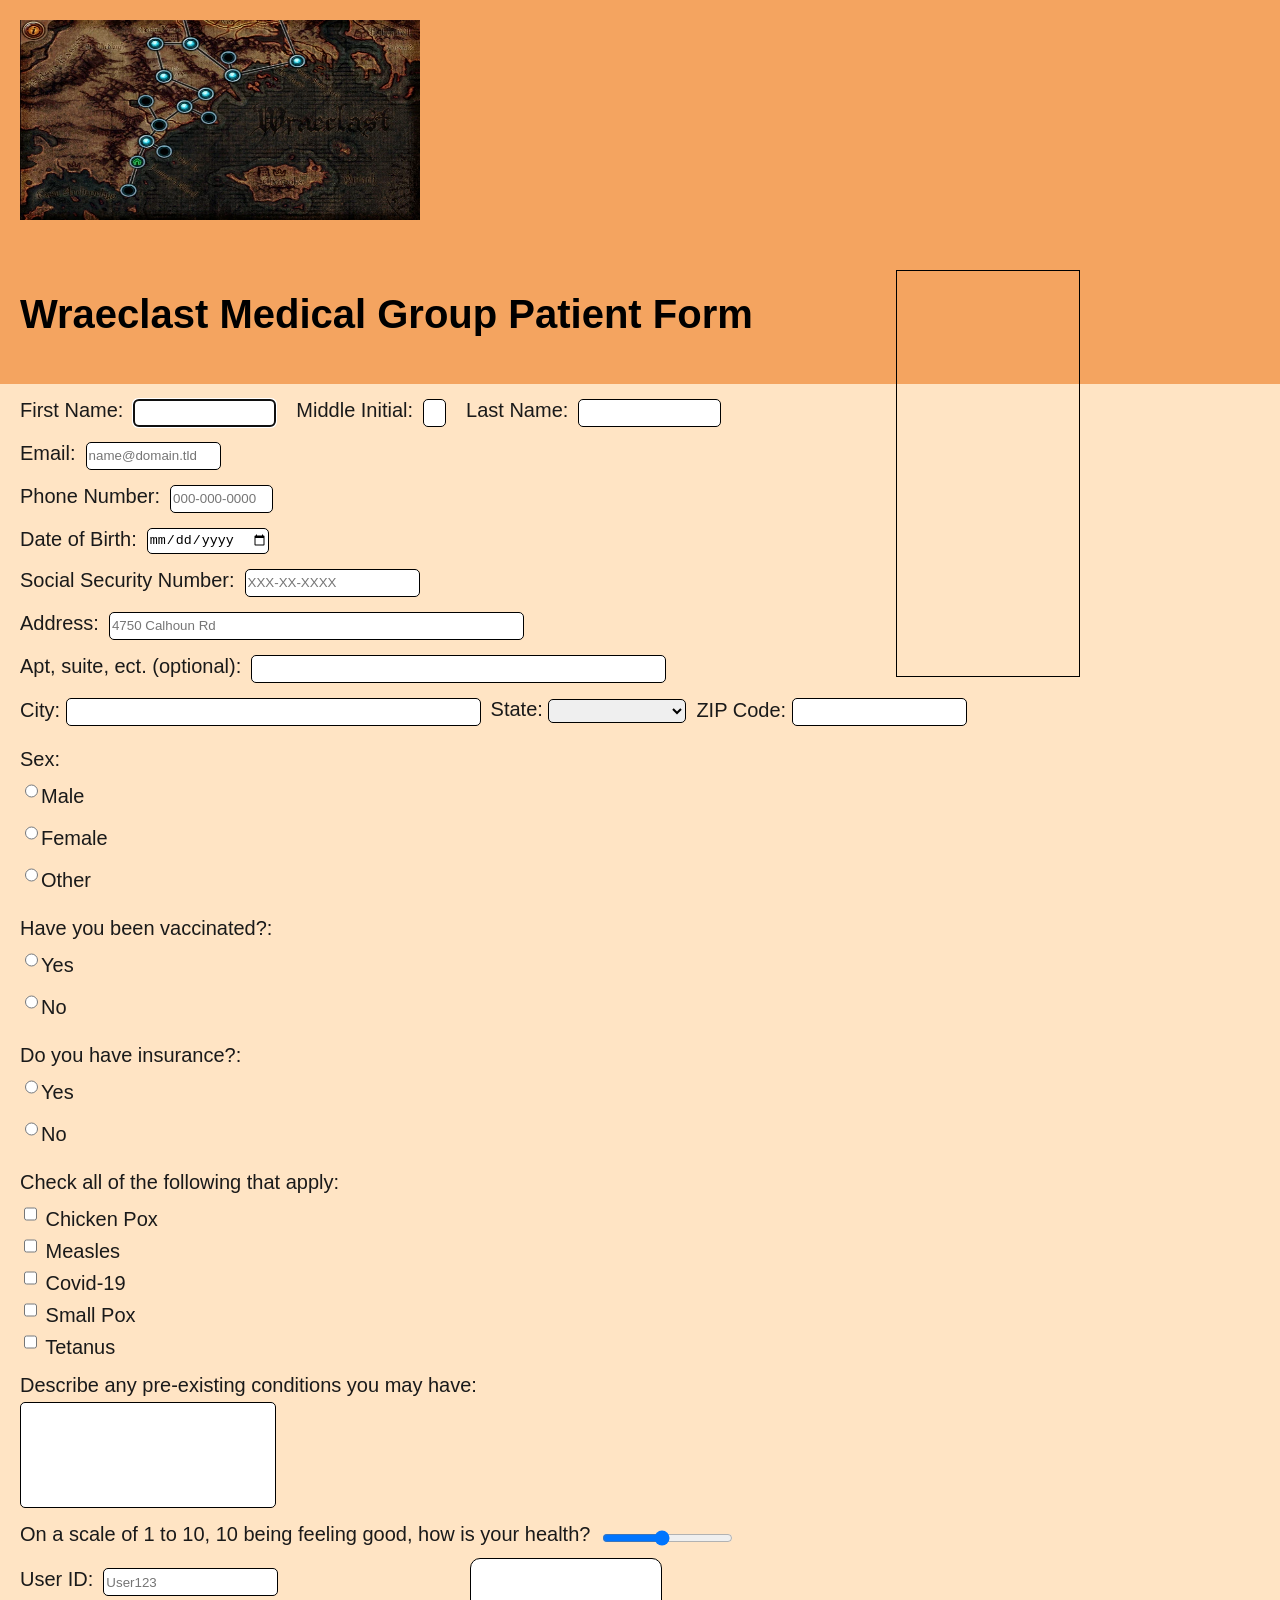
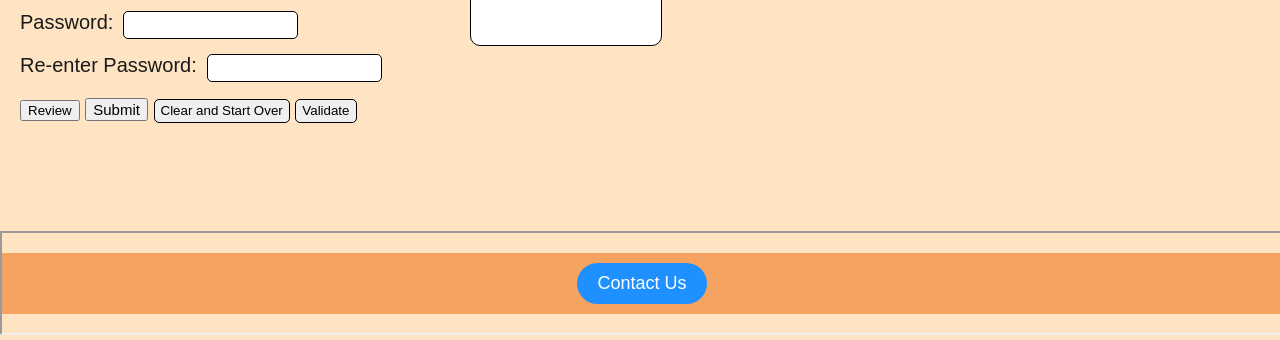
<file: index.html>
<!DOCTYPE html>
<!--
Name: Andrew Gibson
Name of file: index.html
Date Created: 09/01/2024
Date Late Edited: 11/06/2024
Description: This is the HTML code for a patient registration form for Wraeclast Medical Group
-->

<html lang="en">
<head>
  <meta charset="utf-8">
  <!-- Title -->
  <title>Wraeclast Medical Information Form</title>
  <meta content="Medical registration form, Medical forms, Information Form" name="keywords"/>
  <meta content="This document is for the patient to input their information for the Wraeclast Medical Group"
        name="description"/>
  <!-- Link to my css -->
  <link href='css/style.css' rel='stylesheet' type='text/css'/>
  <!-- Linking to my JavaScript -->
  <script src="js/app.js"></script>
</head>
<body onload="document.medicalRegistration.firstName.focus();">
<form name='medicalRegistration' onsubmit="reviewInput()" onreset="removeReview()" id="signup">
  <!-- Make a header, this header includes a table -->
  <header>
    <!-- Table for my logo and banner -->
    <table class="my-table">
      <tr>
        <td>
          <!-- Link to my company Logo -->
          <img alt="logo" height="200px" id="logo" src="wraeclast.png" width="400px">
        </td>
      </tr>
      <tr>
        <td class="header-content">
          <h1>Wraeclast Medical Group Patient Form</h1>
          <p id="date"></p>
        </td>
      </tr>
    </table>
  </header>

  <!-- Welcome message for cookies -->
  <div style="text-align: center;">
    <span id="welcome1"></span>
    <span id="welcome2"></span>
  </div>

  <!-- iframe container -->
  <div class = "iframe-container">
    <iframe class = "frame" src="https://poe.ninja/" frameborder="0"></iframe>
  </div>
  <div class="leftSpace">
    <!-- First name label and input-->
    <div class="flex topSpace">
      <div class="nameItems">
        <label for="firstName">First Name:</label>
        <input maxlength="30" id="firstName" size="16" type="text" name="first name" oninput="validateFirstName()" required/>
        <span class="error" id="firstName-error"></span>
      </div>

      <!-- Middle name label and input -->
      <div class="nameItems">
        <label for="middleInitial">Middle Initial:</label>
        <input maxlength="1" id="middleInitial" size="1" name="middle initial" type="text" oninput="validateMiddleInitial()" required/>
        <span class="error" id="middleInitial-error"></span>
      </div>

      <!-- Last name label and input -->
      <div class="nameItems">
        <label for="lastName">Last Name:</label>
        <input maxlength="30" id="lastName" size="16" type="text" name="last name" oninput="validateLastName()" required/>
        <span class="error" id="lastName-error"></span>
      </div>
    </div>

    <!-- Email label and input -->
    <div class="flex">
      <label for="email">Email:</label>
      <input name="email" id="email" type="email" size="15" placeholder="name@domain.tld" pattern="a-z0-9._%+-]+@[a-z0-9.-]+\.[a-z]{2-20}$"
             onblur="validateEmail()" required/>
      <span class="error" id="email-error"></span>
    </div>

    <!-- Phone number label and input -->
    <div class="flex">
      <label for="phoneNumber">Phone Number:</label>
      <input id="phoneNumber" size="11" type="tel" maxlength="12" name="phone number" placeholder="000-000-0000" pattern="[0-9]{3}-[0-9]{3}-[0-9]{4}"
             onblur="validatePhone()" required/>
      <span class="error" id="phoneNumber-error"></span>
    </div>

    <!-- DOB label and input -->
    <div class="flex">
      <label for="dateOfBirth">Date of Birth:</label>
      <input id="dateOfBirth" size="50" type="date" name="date of birth" onblur="validateDob()" required/>
      <span class="error" id="dob-error"></span>
    </div>

    <!-- SSN label and input, along with code to obscure the characters entered -->
    <div class="flex">
      <label for="ssn">Social Security Number:</label>
      <input id="ssn" minlength="9" maxlength="11" name="ssn" placeholder="XXX-XX-XXXX" type="password" onblur="validateSSN()" required/>
      <span class="error" id="ssn-error"></span>
    </div>

    <!-- Address label and input -->
    <div class="flex">
      <label for="address">Address:</label>
      <input maxlength="40" id="address" size="50" type="text" name="address" placeholder="4750 Calhoun Rd" onblur="validateAddress()" required/>
      <span class="error" id="address-error"></span>
    </div>

    <!-- Address line 2 label and input -->
    <div class="flex">
      <label for="aptNumber">Apt, suite, ect. (optional):</label>
      <input maxlength="30" id="aptNumber" size="50" type="text"/>
    </div>

    <!-- City label and input -->
    <div class="flex">
      <div class="locationItems">
        <label for="city">City:</label>
        <input id="city" maxlength="20" size="50" name="city" type="text" oninput="validateCity()" required/>
        <span class="error" id="city-error"></span>
      </div>

      <!-- State label and drop down box -->
      <div class="locationItems">
        <label for="state">State:</label>
        <select id="state" name="state" required>
          <option value=""></option>
          <option value="AL">Alabama</option>
          <option value="AK">Alaska</option>
          <option value="AZ">Arizona</option>
          <option value="AR">Arkansas</option>
          <option value="CA">California</option>
          <option value="CO">Colorado</option>
          <option value="CT">Connecticut</option>
          <option value="DE">Delaware</option>
          <option value="FL">Florida</option>
          <option value="GA">Georgia</option>
          <option value="HI">Hawaii</option>
          <option value="ID">Idaho</option>
          <option value="IL">Illinois</option>
          <option value="IN">Indiana</option>
          <option value="IA">Iowa</option>
          <option value="KS">Kansas</option>
          <option value="KY">Kentucky</option>
          <option value="LA">Louisiana</option>
          <option value="ME">Maine</option>
          <option value="MD">Maryland</option>
          <option value="MA">Massachusetts</option>
          <option value="MI">Michigan</option>
          <option value="MN">Minnesota</option>
          <option value="MS">Mississippi</option>
          <option value="MO">Missouri</option>
          <option value="MT">Montana</option>
          <option value="NE">Nebraska</option>
          <option value="NV">Nevada</option>
          <option value="NH">New Hampshire</option>
          <option value="NJ">New Jersey</option>
          <option value="NM">New Mexico</option>
          <option value="NY">New York</option>
          <option value="NC">North Carolina</option>
          <option value="ND">North Dakota</option>
          <option value="OH">Ohio</option>
          <option value="OK">Oklahoma</option>
          <option value="OR">Oregon</option>
          <option value="PA">Pennsylvania</option>
          <option value="RI">Rhode Island</option>
          <option value="SC">South Carolina</option>
          <option value="SD">South Dakota</option>
          <option value="TN">Tennessee</option>
          <option value="TX">Texas</option>
          <option value="UT">Utah</option>
          <option value="VT">Vermont</option>
          <option value="VA">Virginia</option>
          <option value="WA">Washington</option>
          <option value="WV">West Virginia</option>
          <option value="WI">Wisconsin</option>
          <option value="WY">Wyoming</option>
          <option value="DC">District of Columbia</option>
          <option value="PR">Puerto Rico</option>
        </select>
      </div>

      <!-- Zip code label and input -->
      <div class="locationItems">
        <label for="zip">ZIP Code:</label>
        <input id="zip" type="text" maxlength="5" pattern="[0-9]{5}" name="zip" onblur="validateZip()" required/>
        <span class="error" id="zip-error"></span>
      </div>
    </div>

    <!-- Radio buttons for the selection of the sex of the patient, allowing only one selection -->
    <div class="columnFlex">
      <label>Sex:</label>
      <div class="sexTypes topSpaceSmall">
        <span><label for="sex1"></label><input id="sex1" name="sex" type="radio" value="Male" required/>Male</span>
        <span><label for="sex2"></label><input id="sex2" name="sex" type="radio" value="Female" required/>Female</span>
        <span><label for="sex3"></label><input id="sex3" name="sex" type="radio" value="Other" required/>Other</span>
      </div>
    </div>

    <!-- Radio buttons for the selection of vaccination status, allowing only one selection -->
    <div class="columnFlex">
      <label>Have you been vaccinated?:</label>
      <div class="sexTypes topSpaceSmall">
        <span><label for="vaccinated1"></label><input id="vaccinated1" name="vaccinated" type="radio" value="yes" required/>Yes</span>
        <span><label for="vaccinated2"></label><input id="vaccinated2" name="vaccinated" type="radio" value="no" required/>No</span>
      </div>
    </div>

    <!-- Radio buttons for the selection of insurance coverage, allowing only one selection -->
    <div class="columnFlex">
      <label>Do you have insurance?:</label>
      <div class="sexTypes topSpaceSmall">
        <span><label for="insurance1"></label><input id="insurance1" name="insurance" type="radio" value="yes" required/>Yes</span>
        <span><label for="insurance2"></label><input id="insurance2" name="insurance" type="radio" value="no" required/>No</span>
      </div>
    </div>

    <!-- Check boxes for previous illness -->
    <div class="columnFlex">
      <label>Check all of the following that apply:</label>
      <div class="illnessTypes topSpaceSmall">
        <label><input id="illness1" type="checkbox" name="chickenpox" value="chickenpox"> Chicken Pox</label>
        <label><input id="illness2" type="checkbox" name="measles" value="measles"> Measles</label>
        <label><input id="illness3" type="checkbox" name="covid19" value="covid19"> Covid-19</label>
        <label><input id="illness4" type="checkbox" name="smallpox" value="smallpox"> Small Pox</label>
        <label><input id="illness6" type="checkbox" name="tetanus" value="tetanus"> Tetanus</label>
      </div>
    </div>


    <!-- Text area for pre-existing condition, not sizeable for the user -->
    <div class="columnFlex">
      <label for="condition">Describe any pre-existing conditions you may have:</label>
      <textarea class="topSpaceSmall resizeNone" cols="50" name="pre-existing conditions" id="condition" rows="3"></textarea>
    </div>


    <!-- Slider allowing user to select level of pain -->
    <div class="flex">
      <label for="health">On a scale of 1 to 10, 10 being feeling good, how is your health?</label>
      <input id="health" max="10" min="1" name="health" type="range" value="5">
      <span id="healthValue"></span>
    </div>

    <!-- User ID label and input -->
    <div class="flex">
      <label for="userID">User ID:</label>
      <input type="text" id="userID" name="userID" maxlength="20" placeholder="User123" onblur="validateUserID()" required/>
      <span class="error" id="userID-error"></span>
    </div>

    <!-- Password label and input -->
    <div class="flex">
      <label for="password">Password:</label>
      <input type="password" id="password" name="password" minlength="8" maxlength="30" onfocus="validatePassword()" onblur="validatePassword()" required/>
      <span class="error" id="password-error"></span>
    </div>

    <!-- Confirm password label and input -->
    <div class="flex">
      <label for="confirmPassword">Re-enter Password:</label>
      <input type="password" id="confirmPassword" name="confirmPassword" onblur="comparePassword()" required/>
      <span class="error" id="confirmPassword-error"></span>
    </div>


    <!-- Button for the user to submit their form, review their inputs, or to clear and start over -->
    <button id="review" name="review" type="button" value="review" onclick="reviewInput()">Review</button>
    <button id="submitButton" name="submit" type="submit">Submit</button>
    <input type="reset" value="Clear and Start Over">
    <input type="button" name="Validate" id="Validate" value="Validate" onclick="validateAll()"/>

    <div class="passwordMessage">
      <span id="message1"></span><br/>
      <span id="message2"></span><br/>
      <span id="message3"></span><br/>
      <span id="message4"></span><br/>
      <span id="message5"></span><br/>
      <span id="message6"></span><br/>
    </div>
    <p id="showInput"></p>
  </div>

  <script src="js/reviewInput.js"></script>

  <!-- Alert box for form -->
  <div id="alert-box">
    <div id="alert-content">
      <h3>Please fill out the required information</h3>
      <button id="close-alert">OK</button>
    </div>
  </div>
</form>

<!-- iframe Footer with clickable "Contact us" button -->
<iframe src="footer.html" width="100%" height="100px" title="footer"></iframe>

</body>
</html>
</file>
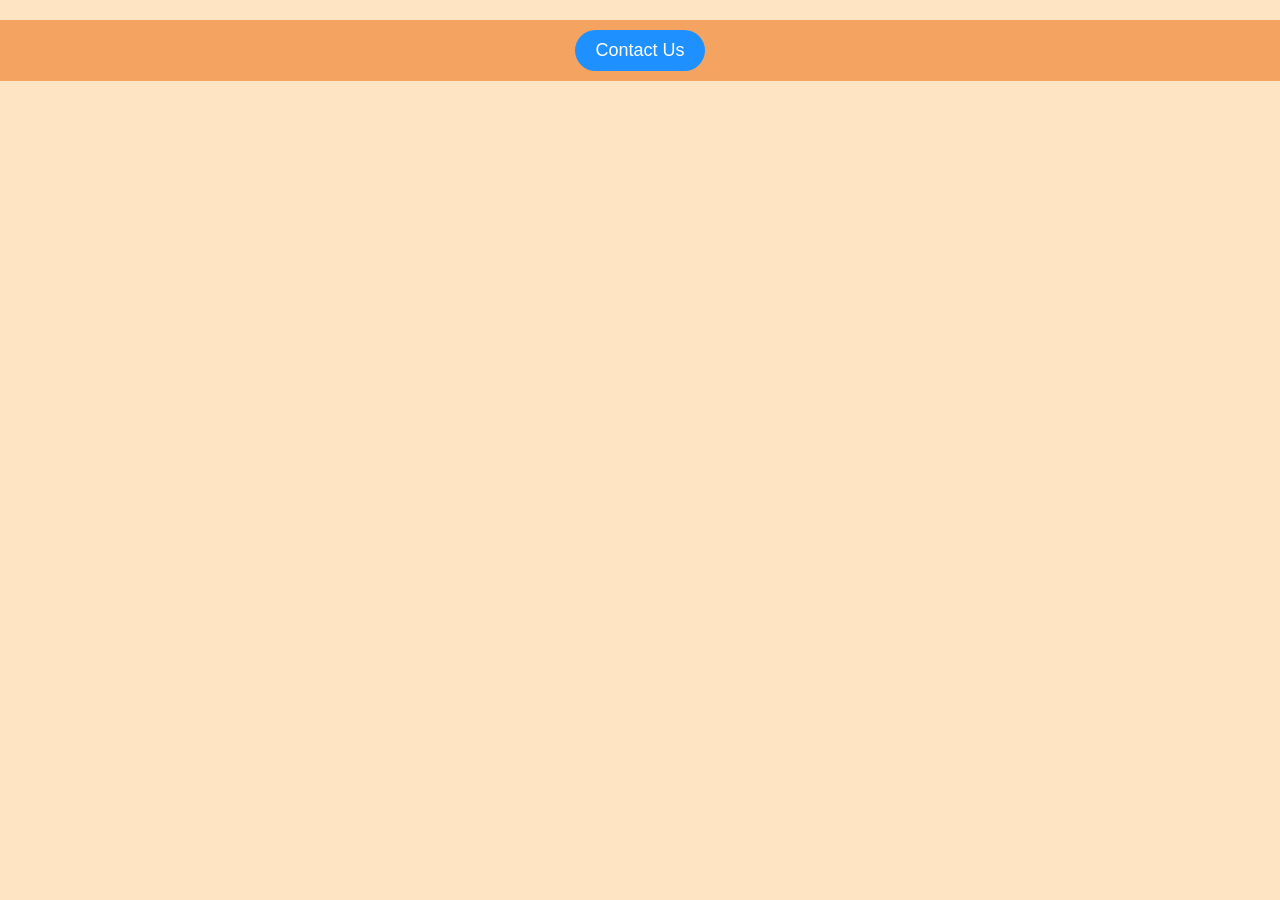
<file: footer.html>
<!DOCTYPE html>
<!--
Name: Andrew Gibson
Name of file: index.html
Date Created: 09/01/2024
Date Late Edited: 11/06/2024
Description: HTML footer
-->

<html lang="en">
<head>
  <meta charset="utf-8">
  <!-- Title -->
  <title>Wraeclast Medical Information Form</title>
  <meta content="Medical registration form, Medical forms, Information Form" name="keywords"/>
  <meta content="This document is for the patient to input their information for the Wraeclast Medical Group"
        name="description"/>
  <!-- Link to my css -->
  <link href='css/style.css' rel='stylesheet' type='text/css'/>
  <!-- Linking to my JavaScript -->
  <script src="js/app.js"></script>
</head>

<footer>
  <button onclick="location.href='contact.html'">Contact Us</button>
</footer>
</file>
<file: css/style.css>
/*
Name: Andrew Gibson
Name of file: style.css
Date Created: 09/01/2024
Date Late Edited:
Description: This is the CSS for a patient registration form for Wraeclast Medical Group
*/

input, select, textarea {
  border-radius: 5px;
  border: 1px solid black;
  height: 1.5rem;
}

/* Text in the body */
body {
  color: #1a1a1a;
  margin: 0 auto;
  font-size: 20px;
  font-family: Verdana, sans-serif;
  background-color: bisque;
}

/* Adjusting margin to put space between labels and inputs */
select, span {
  margin-bottom: 10px;
}

/* Text area width and height */
form {
  margin: 0 auto;

  textarea {
    width: 250px;
    height: 100px;
  }
}

/* Submit button font size */
[type="submit"] {
  font-size:15px;
}

/* Styling for table */
.my-table {
  width: 100%;
  background-color: sandybrown;
  color: black;
  padding: 50px 0;
  border-collapse: collapse;
  font-family: Verdana, sans-serif;
  margin: 0 auto;
}

/* Padding for the table */
.my-table td {
  padding: 20px;
}

/* Styling for the header including the company name */
.header-content  {
  position: sticky;
  top: 0;
  display: flex;
  justify-content: space-between;
  align-items: center;
  transition: background-color ease-in-out;
  z-index: 1000%;
}

.header-content.scrolled {
  background-color: sandybrown;
  opacity: 1.0;
}

/* Styling for the dynamic date */
#date {
  margin-left: auto;
  padding-left: 20px;
}

/* nameItems class to edit location of First name, Middle initial, and Last name */
.nameItems {
  display: flex;
  flex-direction: row;
  gap: 10px;
}

/* flex box to edit location of line items */
.flex {
  display: flex;
  gap: 10px;
  margin-bottom: 15px;
}

/* Footer margin styling */
footer {
  margin-top: 20px;
  padding: 10px;
  background-color: sandybrown;
  text-align: center;
}

/* Footer button styling */
footer button {
  padding: 10px 20px;
  font-size: 18px;
  cursor: pointer;
  background-color: dodgerblue;
  color: white;
  border: none;
  border-radius: 50px;
}

/* Footer button hover styling */
footer button:hover {
  background-color: royalblue;
}

/* Margin for giving space between banner and first list */
.topSpace {
  margin-top: 15px;
}

/* Margin for giving space on top of lines */
.topSpaceSmall {
  margin-top: 5px;
}

/* Styling for column based listing */
.sexTypes, .illnessTypes {
  display: flex;
  flex-direction: column;
}

/* Styling of box and margin space */
.columnFlex {
  display: flex;
  flex-direction: column;
  margin-bottom: 15px;
}

/* Gives space for left margin */
.leftSpace {
  margin-left: 20px;
}

/* Increases footer length */
.bottom {
  position: fixed;
  bottom: 0;
  left: 0;
  width: 100%
}

/* Disables user from resizing text box */
.resizeNone {
  resize: none;
}

/* Error messages */
.error {
  color: red;
  font-size: 10px;
}

/* Password message display */
.passwordMessage {
  position: relative;
  top: -165px;
  left: 450px;
  z-index: 2;
  background: white;
  width: 170px;
  font-size: 10px;
  padding: 10px;
  border: black 1px solid;
  border-radius: 10px;
  margin: 0;
}

/* Displays output on review */
table.output, tr.output, td.output {
  width: 500px;
  background-color: bisque;
  padding: 10px;
  border-spacing: 2px;
  border-radius: 30px;
  color: black;
}

td.outputData {
  width: 500px;
  background-color: bisque;
  padding: 10px;
  border-spacing: 2px;
  color: black;
}

/* Alert box styling */
#alert-box {
  display: none;
  position: fixed;
  z-index: 9999;
  left: 0;
  top: 0;
  width: 100%;
  height: 100%;
  overflow: auto;
  background-color: black;
}

/* Styling for the content inside of the alert box */
#alert-content {
  background-color: white;
  border-radius: 10px;
  width: 300px;
  height: 120px;
  margin: 20% auto auto;
  padding: 30px;
  text-align: center;
}

#alert-content h3 {
  margin-top: 20px;
  font-size: 18px;
}

#close-alert {
  background-color: white;
  border-width: 1px;
  border-style: solid;
  color: sandybrown;
  font-size: 13px;
  font-weight: bold;
  height: 22px;
  width: 65px;
  border-radius: 18px;
  cursor: pointer;
  transition: background-color 0.15s, border-top-width 0.15s;
  margin-top: 20px;
}

/* iframe styling */
.iframe-container {
  position: absolute;
  top: 30%;
  right: 15%;
  width: 15%;
  height: 90%;
  overflow: hidden;
  box-sizing: border-box;
}

.iframe-container iframe {
  width: 95%;
  height: 50%;
  border: 1px solid black;
}
</file>
